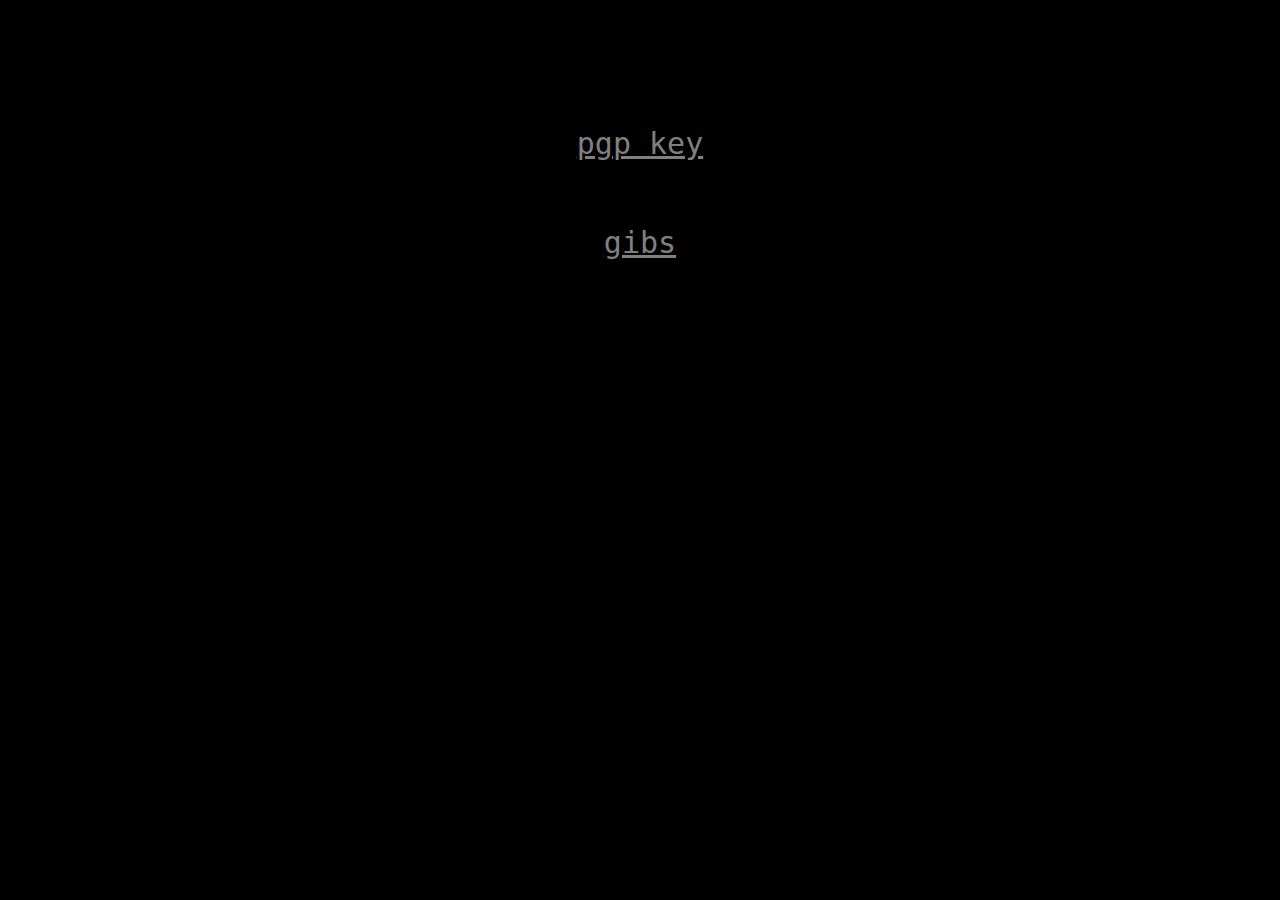
<file: index.html>
<!DOCTYPE html>
<html>
<head>
	<title></title>
	<link rel="stylesheet" href="CSS/style.css">
	<link rel="stylesheet" href="CSS/positioning.css">
	<!-- in document css -->
	<style type="text/css">

	</style>
</head>
<body>

<div class="container">

	<div class="a">
		<a href="http://pgp.firelevelone.com">pgp key</a>
	</div>

	<div class="a">
		<a href="http://gibs.firelevelone.com">gibs</a>
	</div>



</div>

</body>
</html>
</file>
<file: CSS/style.css>
* {
	color: gray;
	font-family: monospace;
}

body {
	background-color: black
}
</file>
<file: CSS/positioning.css>
div.container {
	margin: 10% 0 0 0;
}

div.a {
	width: 60%;
	margin: auto auto 5% auto;
	display: flex;
	justify-content: center;
}

div.container a {
	font-size: 30px;
}
</file>
